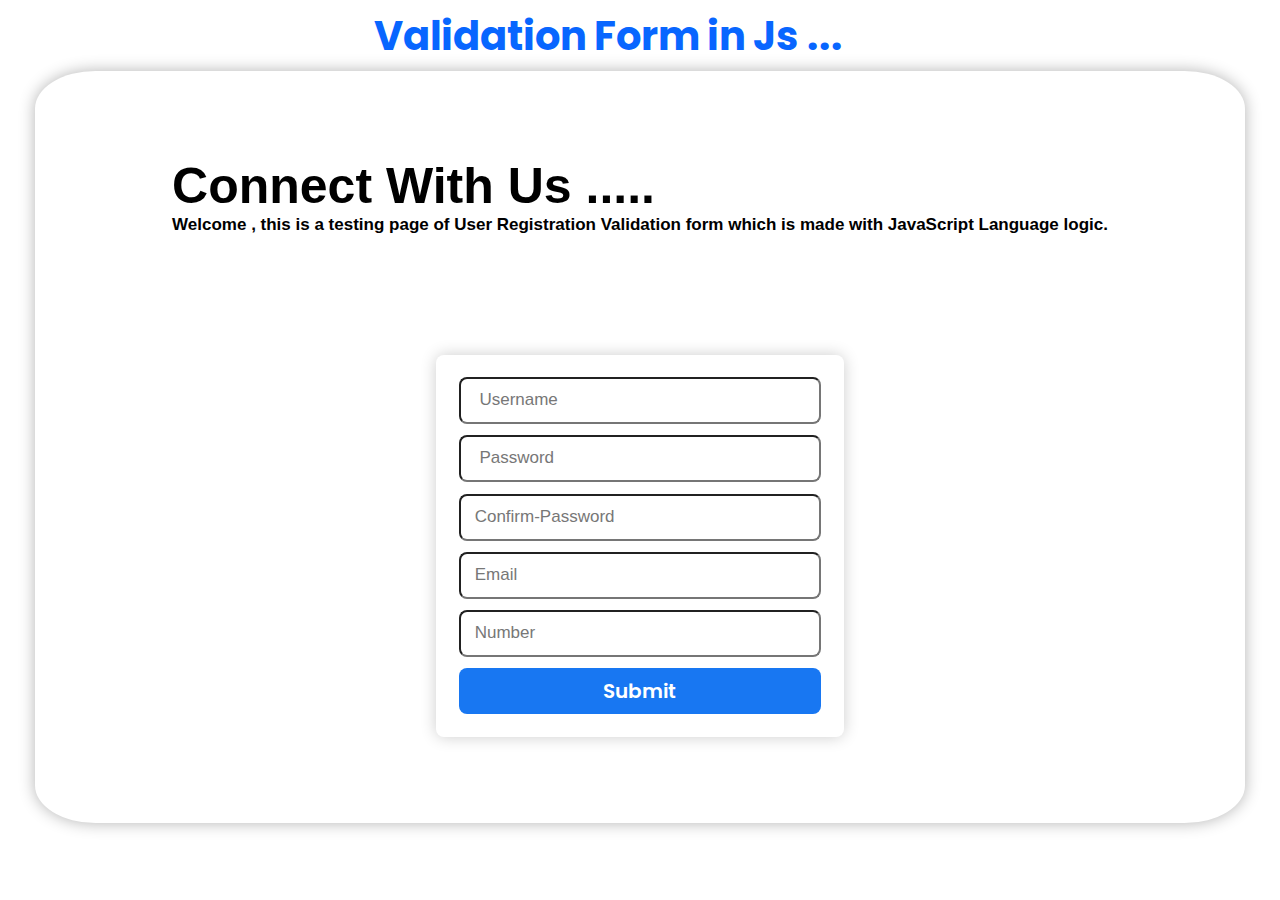
<file: index.html>
<!DOCTYPE html>
<html lang="en">

<head>
    <meta charset="UTF-8">
    <meta name="viewport" content="width=device-width, initial-scale=1.0">
    <link rel="stylesheet" href="form.css">
    <title>Js Validation Form</title>
</head>

<body>
    <div class="topDiv">
        <h1 id="topHd"> Validation Form in Js ...</h1>
    </div>

    <div class="container">
        <div class="leftdiv">
            <h2>Connect With Us .....</h2>
            <p>Welcome , this is a testing page of User Registration Validation form which is made with JavaScript
                Language logic. </p>
        </div>
        <div class="rightdiv">
            <form action="msg.html" id="form" onsubmit="return data()">
                <input type="text" name="username" id="username" placeholder=" Username">
                <input type="password" name="password" id="password" placeholder=" Password">
                <input type="password" name="confirm-password" id="confirm-password" placeholder="Confirm-Password">
                <input type="email" name="email" id="email" placeholder="Email">
                <input type="number" id="number" name="number" placeholder="Number">
                <button id="button" value="Submit">Submit</button>

            </form>
        </div>

    </div>
    <script src="form.js">

    </script>
</body>

</html>
</file>
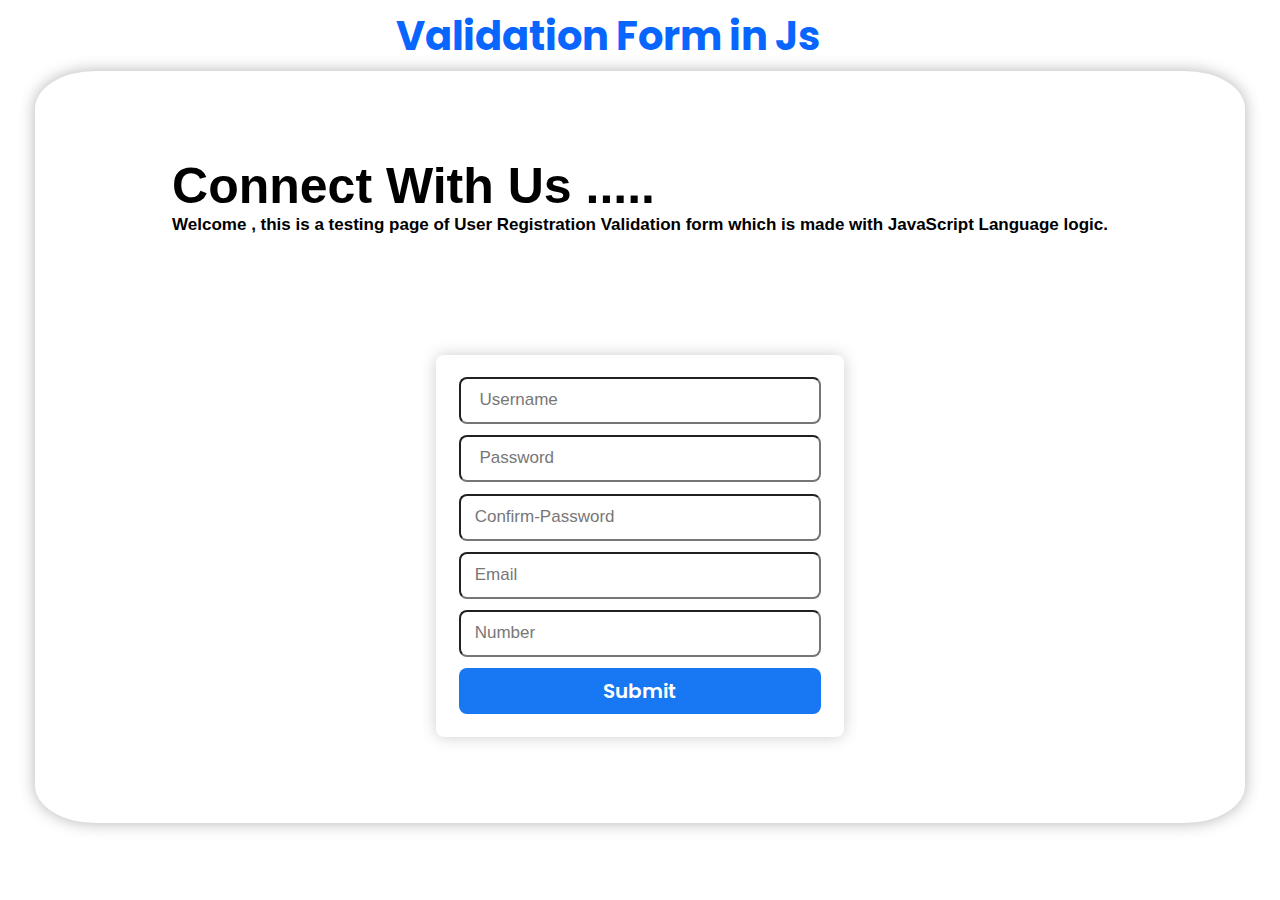
<file: form.html>
<!DOCTYPE html>
<html lang="en">

<head>
    <meta charset="UTF-8">
    <meta name="viewport" content="width=device-width, initial-scale=1.0">
    <link rel="stylesheet" href="form.css">
    <title>Js Validation Form</title>
</head>

<body>
    <div class="topDiv">
        <h1 id="topHd"> Validation Form in Js </h1>
    </div>

    <div class="container">
        <div class="leftdiv">
            <h2>Connect With Us .....</h2>
            <p>Welcome , this is a testing page of User Registration Validation form which is made with JavaScript
                Language logic. </p>
        </div>
        <div class="rightdiv">
            <form action="msg.html" id="form" onsubmit="return data()">
                <input type="text" name="username" id="username" placeholder=" Username">
                <input type="password" name="password" id="password" placeholder=" Password">
                <input type="password" name="confirm-password" id="confirm-password" placeholder="Confirm-Password">
                <input type="email" name="email" id="email" placeholder="Email">
                <input type="number" id="number" name="number" placeholder="Number">
                <button id="button" value="Submit">Submit</button>

            </form>
        </div>

    </div>
    <script src="form.js">

    </script>
</body>

</html>
</file>
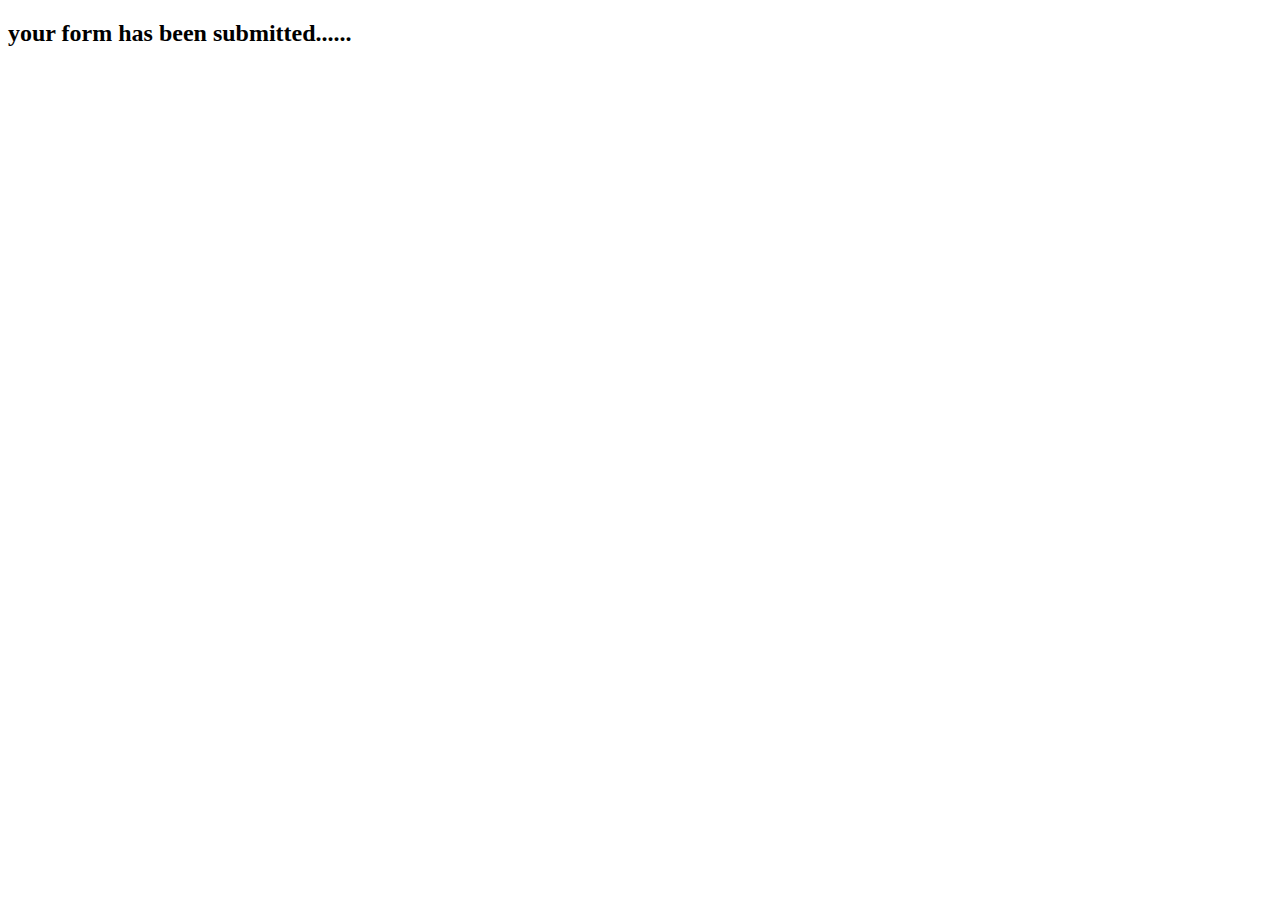
<file: msg.html>
<!DOCTYPE html>
<html lang="en">
<head>
    <meta charset="UTF-8">
    <meta name="viewport" content="width=device-width, initial-scale=1.0">
    <title>msg page</title>
</head>
<body>
    <h2>your form has been submitted......</h2>
</body>
</html>
</file>
<file: form.css>
@import url('https://fonts.googleapis.com/css2?family=Poppins:ital,wght@0,100;0,200;0,300;0,400;0,500;0,600;0,700;0,800;0,900;1,100;1,200;1,300;1,400;1,500;1,600;1,700;1,800;1,900&display=swap');

* {
    padding: 0px;
    margin: 0px;
}

.topDiv {
    display: flex;
    align-items: center;
    justify-content: center;
    flex-wrap: wrap;
    margin-right: 5%;
}

#topHd {
    display: flex;
    margin-top: 0.5%;
    text-align: center;
    color: #0866ff;
    font-family: "Poppins", sans-serif;
    font-size: 40px;
    display: inline-block;
}

.container {
    margin: 5px 35px 5px 35px;
    padding: 3%;
    height: 75vh;
    border-radius: 5%;
    display: flex;
    flex-direction: row;
    gap: 1.5rem;
    flex-wrap: wrap;
    justify-content: space-around;
    align-items: center;
    box-shadow: 0 0 1rem rgba(0, 0, 0, 0.3);
}

.leftdiv h2 {
    font-size: 50px;
    font-family: Verdana, Geneva, Tahoma, sans-serif;
}

.leftdiv p {
    font-size: 17px;
    font-weight: 600;
    font-family: 'Lucida Sans', 'Lucida Sans Regular', 'Lucida Grande', 'Lucida Sans Unicode', Geneva, Verdana, sans-serif;
}

.rightdiv {
    width: 32%;
    /* background-color: #dbbcbc; */
    padding: 2%;
    box-shadow: 0 0 1rem rgba(0, 0, 0, 0.2);
    border-radius: 8px;
}

form {
    display: flex;
    flex-wrap: wrap;
    flex-direction: column;
    gap: 0.7rem;
    max-width: 400px;
}

form input {
    border-radius: 8px;
    padding: 14px;
}

form input:focus {
    outline: none;
    border-color: #1877f2;
}

input::placeholder {
    color: #777;
    font-size: 1.063rem;
}

form button {
    background-color: #1877f2;
    border: none;
    padding: 0.5rem;
    color: white;
    font-size: 20px;
    font-weight: 600;
    font-family: "Poppins", sans-serif;
    font-weight: 600;
    border-radius: 8px;
}

/* Responsive styles for mobile phones */
@media only screen and (max-width: 480px) {

    .topDiv h1#topHd {
        margin-top: 5%;
        display: flex;
        font-size: 30px;
        text-align: center;
        justify-content: center;
    }

    .container {
        padding: 5px;
        margin-top: 10px;
        height: 75vh;
        width: 80%;
        /* background-color: red; */
        /* padding: 20px; */
    }

    .leftdiv {
        display: flex;
        flex-direction: column;
        align-self: center;
        align-items: center;
        height: auto;
    }

    .leftdiv h2 {
        font-size: 25px;
        text-align: center;
    }

    .leftdiv p {
        font-size: 10px;
        text-align: center;
    }

    .rightdiv {
        display: flex;
        align-items: center;
        justify-content: center;
        flex-wrap: nowrap;
        align-self: flex-start;
        /* height: 50%; */
    }

    .rightdiv form {
        border-radius: 8px;
        padding: 7px;
    }
}
</file>
